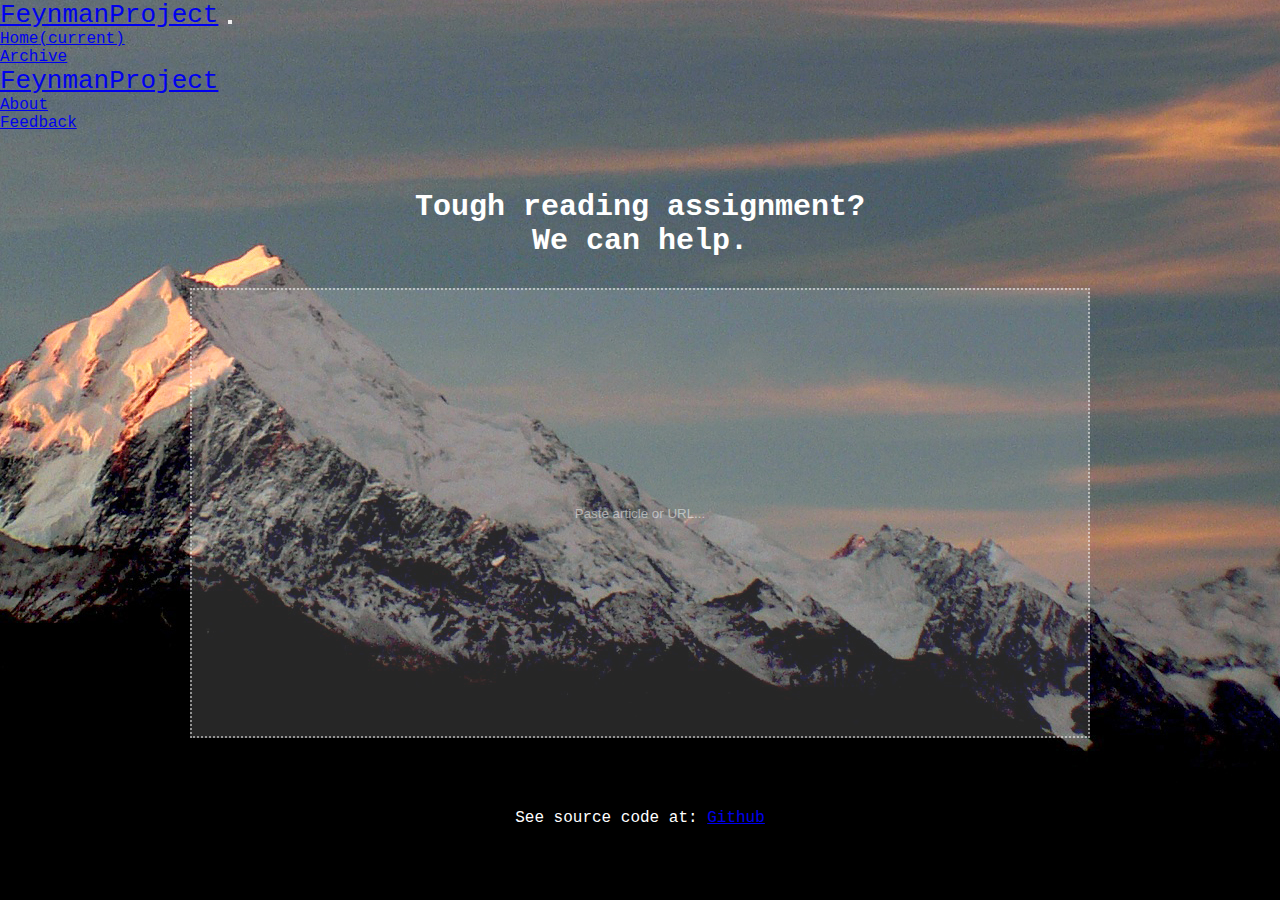
<file: index.html>
<!DOCTYPE html>
<html lang="en" dir="ltr">
  <head>
    <meta charset="utf-8">
    <meta name="viewport" content="width=device-width, initial-scale=1, shrink-to-fit=no">
    <title>Home</title>
    <link rel="stylesheet" href="https://stackpath.bootstrapcdn.com/bootstrap/4.1.3/css/bootstrap.min.css" integrity="sha384-MCw98/SFnGE8fJT3GXwEOngsV7Zt27NXFoaoApmYm81iuXoPkFOJwJ8ERdknLPMO" crossorigin="anonymous">
    <link rel="stylesheet" href="/css/styles.css">
  </head>
  <body>
    <!--Bootstrap nav bar-->
    <nav class="navbar navbar-expand-lg navbar-dark shadow-5-strong">
      <a class="navbar-brand d-lg-none" href="index.html">FeynmanProject</a>
      <!--<a class="navbar-brand" href="index.html">FeynmanProject</a>-->
      <button class="navbar-toggler" type="button" data-toggle="collapse" data-target="#navbarSupportedContent" aria-controls="navbarSupportedContent" aria-expanded="false" aria-label="Toggle navigation">
        <span class="navbar-toggler-icon"></span>
      </button>

      <div class="collapse navbar-collapse" id="navbarSupportedContent">
        <ul class="navbar-nav mx-auto nav-fill w-100"> <!--changed to mx-auto from mr-auto to center links-->
          <li class="nav-item active">
            <a class="nav-link" href="index.html">Home<span class="sr-only">(current)</span></a>
          </li>
          <li class="nav-item">
            <a class="nav-link" href="pages/archive.html">Archive</a>
          </li>

          <a class="navbar-brand d-none d-lg-block" href="index.html">FeynmanProject</a> <!--brand-->

          <li class="nav-item">
            <a class="nav-link" href="/pages/about.html">About</a>
          </li>

          <!--<li class="nav-item dropdown">
            <a class="nav-link dropdown-toggle" href="#" id="navbarDropdown" role="button" data-toggle="dropdown" aria-haspopup="true" aria-expanded="false">
              Dropdown
            </a>
            <div class="dropdown-menu" aria-labelledby="navbarDropdown">
              <a class="dropdown-item" href="#">Action</a>
              <a class="dropdown-item" href="#">Another action</a>
              <div class="dropdown-divider"></div>
              <a class="dropdown-item" href="#">Something else here</a>
            </div>
          </li>-->
          <li class="nav-item">
            <a class="nav-link" href="pages/feedback.html">Feedback</a>
          <li>
          <!--<li class="nav-item">
            <a class="nav-link disabled" href="#">Disabled</a>
          </li>-->
        </ul>
        <!--<form class="form-inline my-2 my-lg-0">
          <input class="form-control mr-sm-2" type="search" placeholder="Search" aria-label="Search">
          <button class="btn btn-outline-success my-2 my-sm-0" type="submit">Search</button>
        </form>-->
      </div>
    </nav>
    <!--rest of page-->
    <div class="page">
      <h2 id="main-header">Tough reading assignment?<br><!--<br style=min-width: 401px;>--><strong>We can help.</strong></h1>
      <div class="intro">
      </div>
      <div class="user-entry">
        <form>
          <input type="text" id="article-entry" name="" placeholder="Paste article or URL...">
        </form>
      </div>
    </div>
    <footer class="footer">
      <p>See source code at: <a href="https://github.com/bradyrichardson/feynman">Github</a></p>
    </footer>
    <!--javascript for bootstrap-->
    <script src="https://code.jquery.com/jquery-3.3.1.slim.min.js" integrity="sha384-q8i/X+965DzO0rT7abK41JStQIAqVgRVzpbzo5smXKp4YfRvH+8abtTE1Pi6jizo" crossorigin="anonymous"></script>
    <script src="https://cdnjs.cloudflare.com/ajax/libs/popper.js/1.14.3/umd/popper.min.js" integrity="sha384-ZMP7rVo3mIykV+2+9J3UJ46jBk0WLaUAdn689aCwoqbBJiSnjAK/l8WvCWPIPm49" crossorigin="anonymous"></script>
    <script src="https://stackpath.bootstrapcdn.com/bootstrap/4.1.3/js/bootstrap.min.js" integrity="sha384-ChfqqxuZUCnJSK3+MXmPNIyE6ZbWh2IMqE241rYiqJxyMiZ6OW/JmZQ5stwEULTy" crossorigin="anonymous"></script>
  </body>
</html>
</file>
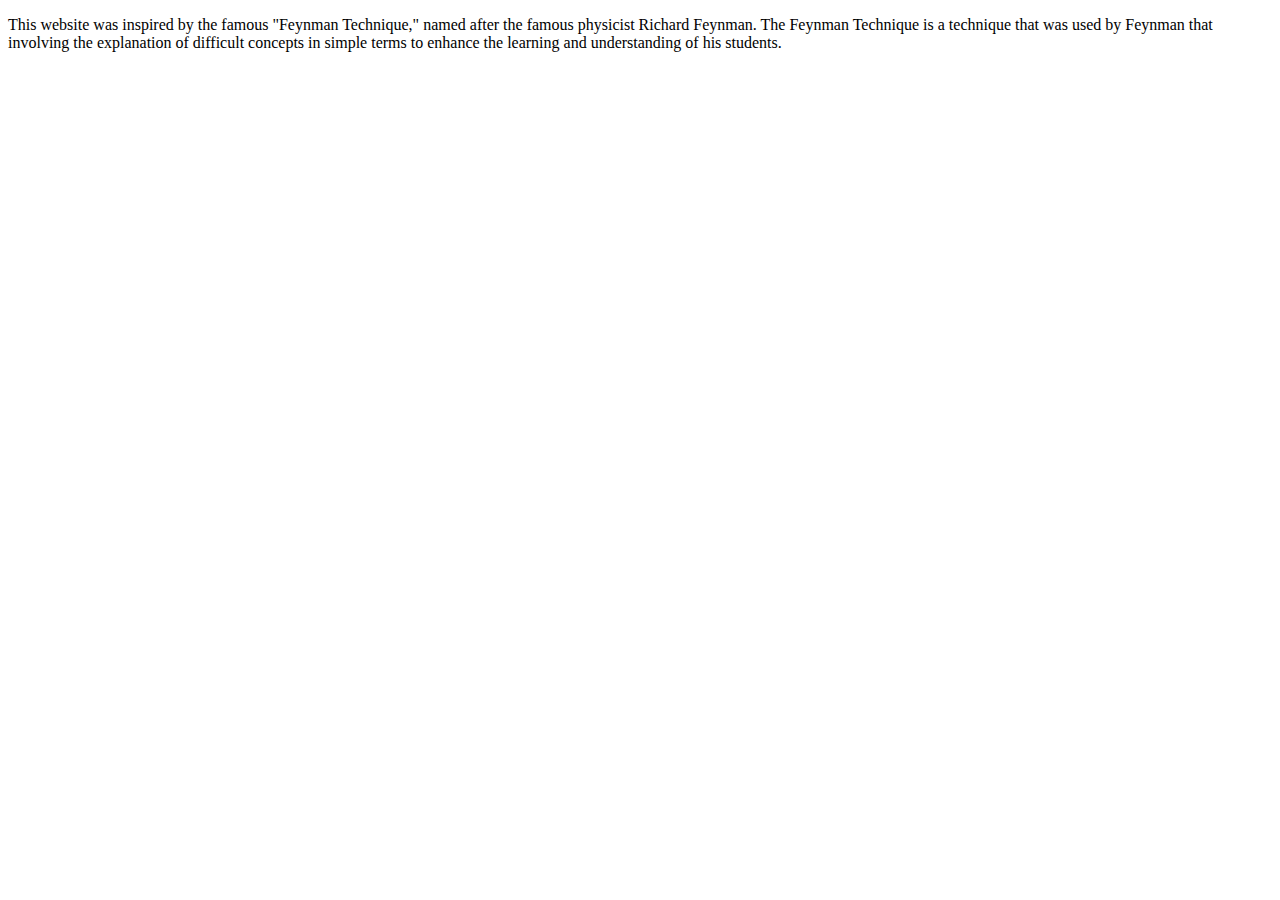
<file: pages/about.html>
<!DOCTYPE html>
<html lang="en">
  <head>
    <meta charset="utf-8">
    <title></title>
  </head>
  <body>
    <p>This website was inspired by the famous "Feynman Technique," named after
      the famous physicist Richard Feynman. The Feynman Technique is a technique
       that was used by Feynman that involving the explanation of difficult concepts in
        simple terms to enhance the learning and understanding of his students.</p>
  </body>
  <footer>
  </footer>
</html>
</file>
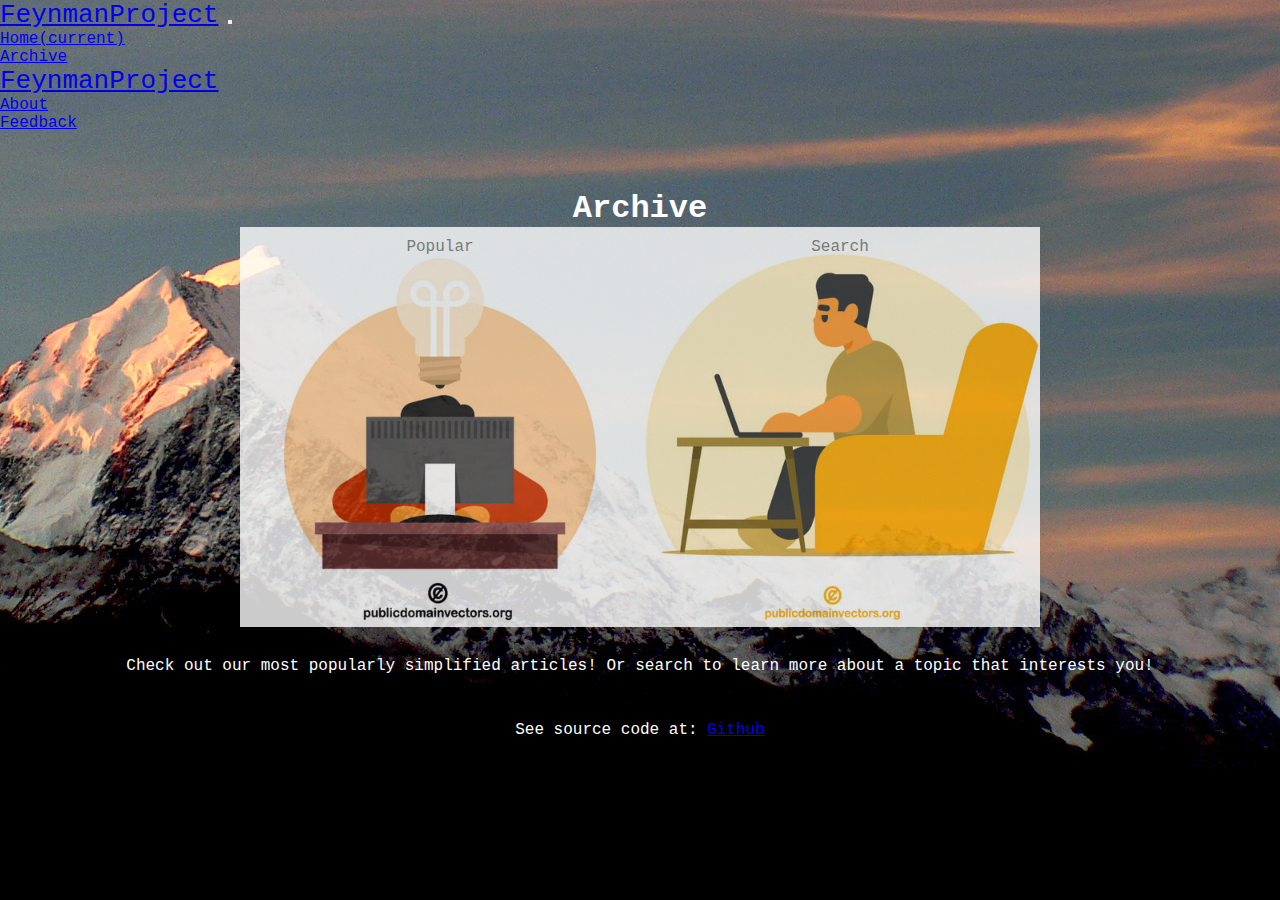
<file: pages/archive.html>
<!DOCTYPE html>
<html lang="en">
  <head>
    <meta charset="utf-8">
    <meta name="viewport" content="width=device-width, initial-scale=1, shrink-to-fit=no">
    <title>Archive</title>
    <link rel="stylesheet" href="https://stackpath.bootstrapcdn.com/bootstrap/4.1.3/css/bootstrap.min.css" integrity="sha384-MCw98/SFnGE8fJT3GXwEOngsV7Zt27NXFoaoApmYm81iuXoPkFOJwJ8ERdknLPMO" crossorigin="anonymous">
    <link rel="stylesheet" href="/../css/styles.css">
  </head>
  <body>
    <!--Bootstrap nav bar-->
    <nav class="navbar navbar-expand-lg navbar-dark shadow-5-strong">
      <a class="navbar-brand d-lg-none" href="index.html">FeynmanProject</a>
      <!--<a class="navbar-brand" href="index.html">FeynmanProject</a>-->
      <button class="navbar-toggler" type="button" data-toggle="collapse" data-target="#navbarSupportedContent" aria-controls="navbarSupportedContent" aria-expanded="false" aria-label="Toggle navigation">
        <span class="navbar-toggler-icon"></span>
      </button>

      <div class="collapse navbar-collapse" id="navbarSupportedContent">
        <ul class="navbar-nav mx-auto nav-fill w-100"> <!--changed to mx-auto from mr-auto to center links-->
          <li class="nav-item active">
            <a class="nav-link" href="/../index.html">Home<span class="sr-only">(current)</span></a>
          </li>
          <li class="nav-item">
            <a class="nav-link" href="archive.html">Archive</a>
          </li>

          <a class="navbar-brand d-none d-lg-block" href="/../index.html">FeynmanProject</a> <!--brand-->

          <li class="nav-item">
            <a class="nav-link" href="about.html">About</a>
          </li>

          <!--<li class="nav-item dropdown">
            <a class="nav-link dropdown-toggle" href="#" id="navbarDropdown" role="button" data-toggle="dropdown" aria-haspopup="true" aria-expanded="false">
              Dropdown
            </a>
            <div class="dropdown-menu" aria-labelledby="navbarDropdown">
              <a class="dropdown-item" href="#">Action</a>
              <a class="dropdown-item" href="#">Another action</a>
              <div class="dropdown-divider"></div>
              <a class="dropdown-item" href="#">Something else here</a>
            </div>
          </li>-->
          <li class="nav-item">
            <a class="nav-link" href="feedback.html">Feedback</a>
          <li>
          <!--<li class="nav-item">
            <a class="nav-link disabled" href="#">Disabled</a>
          </li>-->
        </ul>
        <!--<form class="form-inline my-2 my-lg-0">
          <input class="form-control mr-sm-2" type="search" placeholder="Search" aria-label="Search">
          <button class="btn btn-outline-success my-2 my-sm-0" type="submit">Search</button>
        </form>-->
      </div>
    </nav>
    <div class="page">
      <h1>Archive</h1>
      <div class="archive-content">
        <div class="archive-content-item">
          <a href="#"><img src="../images/popular.png" alt="popular"></a>
          <div class="image-text">
            Popular
          </div>
        </div>
        <div class="archive-content-item">
          <a href="#"><img src="../images/reading.png" alt="search"></a>
          <div class="image-text">
            Search
          </div>
        </div>
        <p>Check out our most popularly simplified articles! Or search to learn more
        about a topic that interests you!</p>
      </div>
    </div>
    <footer class="footer">
      <p>See source code at: <a href="https://github.com/bradyrichardson/feynman">Github</a></p>
    </footer>
    <!--javascript for bootstrap-->
    <script src="https://code.jquery.com/jquery-3.3.1.slim.min.js" integrity="sha384-q8i/X+965DzO0rT7abK41JStQIAqVgRVzpbzo5smXKp4YfRvH+8abtTE1Pi6jizo" crossorigin="anonymous"></script>
    <script src="https://cdnjs.cloudflare.com/ajax/libs/popper.js/1.14.3/umd/popper.min.js" integrity="sha384-ZMP7rVo3mIykV+2+9J3UJ46jBk0WLaUAdn689aCwoqbBJiSnjAK/l8WvCWPIPm49" crossorigin="anonymous"></script>
    <script src="https://stackpath.bootstrapcdn.com/bootstrap/4.1.3/js/bootstrap.min.js" integrity="sha384-ChfqqxuZUCnJSK3+MXmPNIyE6ZbWh2IMqE241rYiqJxyMiZ6OW/JmZQ5stwEULTy" crossorigin="anonymous"></script>
  </body>
</html>
</file>
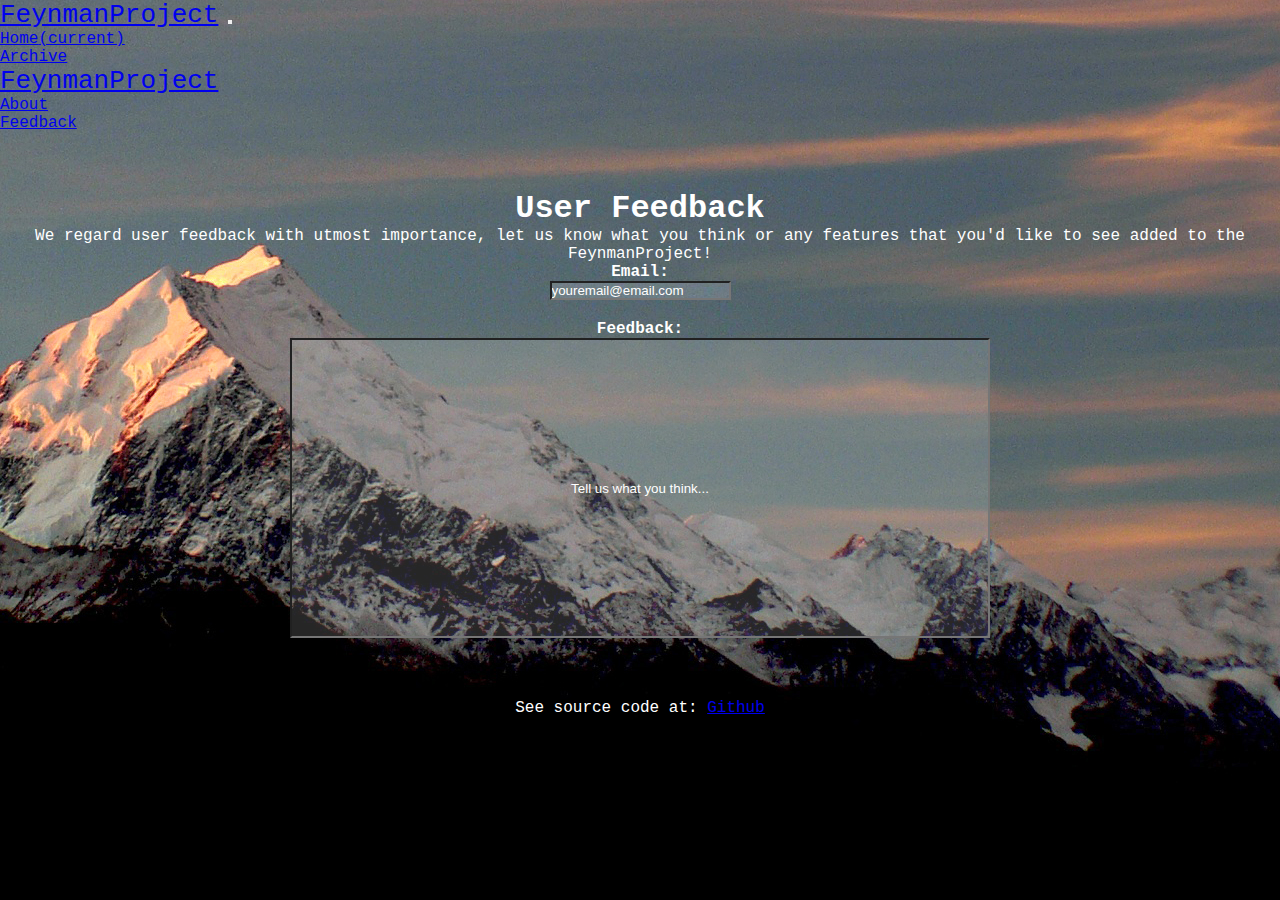
<file: pages/feedback.html>
<!DOCTYPE html>
<html lang="en">
  <head>
    <meta charset="utf-8">
    <meta name="viewport" content="width=device-width, initial-scale=1, shrink-to-fit=no">
    <title>Feedback</title>
    <link rel="stylesheet" href="https://stackpath.bootstrapcdn.com/bootstrap/4.1.3/css/bootstrap.min.css" integrity="sha384-MCw98/SFnGE8fJT3GXwEOngsV7Zt27NXFoaoApmYm81iuXoPkFOJwJ8ERdknLPMO" crossorigin="anonymous">
    <link rel="stylesheet" href="/../css/styles.css">
    <title></title>
  </head>
  <body>
    <!--Bootstrap nav bar-->
    <nav class="navbar navbar-expand-lg navbar-dark shadow-5-strong">
      <a class="navbar-brand d-lg-none" href="index.html">FeynmanProject</a>
      <!--<a class="navbar-brand" href="index.html">FeynmanProject</a>-->
      <button class="navbar-toggler" type="button" data-toggle="collapse" data-target="#navbarSupportedContent" aria-controls="navbarSupportedContent" aria-expanded="false" aria-label="Toggle navigation">
        <span class="navbar-toggler-icon"></span>
      </button>

      <div class="collapse navbar-collapse" id="navbarSupportedContent">
        <ul class="navbar-nav mx-auto nav-fill w-100"> <!--changed to mx-auto from mr-auto to center links-->
          <li class="nav-item active">
            <a class="nav-link" href="/../index.html">Home<span class="sr-only">(current)</span></a>
          </li>
          <li class="nav-item">
            <a class="nav-link" href="archive.html">Archive</a>
          </li>

          <a class="navbar-brand d-none d-lg-block" href="/../index.html">FeynmanProject</a> <!--brand-->

          <li class="nav-item">
            <a class="nav-link" href="about.html">About</a>
          </li>

          <!--<li class="nav-item dropdown">
            <a class="nav-link dropdown-toggle" href="#" id="navbarDropdown" role="button" data-toggle="dropdown" aria-haspopup="true" aria-expanded="false">
              Dropdown
            </a>
            <div class="dropdown-menu" aria-labelledby="navbarDropdown">
              <a class="dropdown-item" href="#">Action</a>
              <a class="dropdown-item" href="#">Another action</a>
              <div class="dropdown-divider"></div>
              <a class="dropdown-item" href="#">Something else here</a>
            </div>
          </li>-->
          <li class="nav-item">
            <a class="nav-link" href="feedback.html">Feedback</a>
          <li>
          <!--<li class="nav-item">
            <a class="nav-link disabled" href="#">Disabled</a>
          </li>-->
        </ul>
        <!--<form class="form-inline my-2 my-lg-0">
          <input class="form-control mr-sm-2" type="search" placeholder="Search" aria-label="Search">
          <button class="btn btn-outline-success my-2 my-sm-0" type="submit">Search</button>
        </form>-->
      </div>
    </nav>
    <div class="page">
      <h1>User Feedback</h1>
      <div class="feedback-message"><p>We regard user feedback with utmost importance, let us know what you think
         or any features that you'd like to see added to the FeynmanProject!</p></div>
         <div class="user-feedback">
           <form>
             <h4>Email:</h4>
             <div class="user-feedback-text"><input type="text" name="" placeholder="youremail@email.com"></div>
           </form>
           <form>
             <h4>Feedback:</h4>
             <div class="user-feedback-text"><input type="text" id="commentary"name="" placeholder="Tell us what you think..."></div>
           </form>
         </div>
    </div>
    <footer class="footer">
      <p>See source code at: <a href="https://github.com/bradyrichardson/feynman">Github</a></p>
    </footer>
    <!--javascript for bootstrap-->
    <script src="https://code.jquery.com/jquery-3.3.1.slim.min.js" integrity="sha384-q8i/X+965DzO0rT7abK41JStQIAqVgRVzpbzo5smXKp4YfRvH+8abtTE1Pi6jizo" crossorigin="anonymous"></script>
    <script src="https://cdnjs.cloudflare.com/ajax/libs/popper.js/1.14.3/umd/popper.min.js" integrity="sha384-ZMP7rVo3mIykV+2+9J3UJ46jBk0WLaUAdn689aCwoqbBJiSnjAK/l8WvCWPIPm49" crossorigin="anonymous"></script>
    <script src="https://stackpath.bootstrapcdn.com/bootstrap/4.1.3/js/bootstrap.min.js" integrity="sha384-ChfqqxuZUCnJSK3+MXmPNIyE6ZbWh2IMqE241rYiqJxyMiZ6OW/JmZQ5stwEULTy" crossorigin="anonymous"></script>
  </body>
</html>
</file>
<file: css/styles.css>
* {
  margin: 0;
  padding: 0;
  box-sizing: border-box;
}
.btn-outline-success {
  color: #fff;
  background-color: transparent;
  background-image: none;
  border-color: #fff;
}
.navbar-brand {
  margin-right: 0;
  font-size: 26px;
}
.nav-fill {
  width: 100%;
}
.navbar-collapse {
  justify-content: space-between;
}
body {
  font-family: "Courier New", “Didot”, "Times New Roman", Times, serif;
  background-image: url("/images/background4.jpg");
  background-size: auto;
  background-position: 50% -500px;
  background-repeat: no-repeat;
  background-color: #000000;
}
.page {
  margin-top:40px;
  width: 100%;
  height: 100%;
  display: flex;
  flex-direction: column;
  flex-wrap: wrap;
  justify-content: center;
  text-align: center;
  color: #fff;
  align-items: center;
  flex-grow: 1;
}
.intro {
  width: 100%;
  display: flex;
  justify-content: center;
  text-align: center;
}
#main-header {
  text-align: center;
  font-size: 30px;
  color: #fff;
}
.user-entry {
  width: 100%;
  display: flex;
  justify-content: center;
}
.article {
  width: 100%;
}
#article-entry {
  width: 300px;
  height: 300px;
  text-align: center;
  margin: 10px;
  background-color: rgba(255,255,255, 0.15);
  border-color: rgba(255,255,255, 0.5);
  border-style: dotted;
}
#article-entry::placeholder {
  color: rgba(255,255,255, 0.5);
}
.about-project {
  color: #fff;
  display: flex;
  flex-wrap: wrap;
  flex-direction: row;
  justify-content: center;
  margin: 0px 20px;
}
.about-project-image,
.about-project-explanation {
  margin-bottom: 20px;
}
.about-project-image {
  padding: 20px 0;
  display: flex;
  justify-content: center;
}
.about-project-explanation {
  text-align: center;
  padding: 5px;
  color: rgba(255,255,255, 1);
}
#feynman-pic {
  height: 240px;
  width: 298px;
}
.archive-content {
  color:
  width: 100%;
  display: flex;
  flex-direction: row;
  flex-wrap: wrap;
  justify-content: space-around;
  align-items: center;
}
.archive-content-item {
  width: 250px;
  opacity: 0.8;
  margin-bottom: 20px;
  position: relative;
  text-align: center;
  color: gray;
}
.archive-content-item img {
  width: 100%;
}
.archive-content-item img:hover {
  filter: opacity(0.5);
}
.archive-content-item .image-text {
  position: absolute;
  top: 5%;
  left: 50%;
  transform: translate(-50%, -50%);
}
.archive-content p {
  width: 90%;
  text-align: center;
  /*background-color: rgba(255,255,255, 0.05);*/
  padding: 5px;
  color: rgba(255,255,255, 1);
}
.feedback-message {
  margin: 0 20px;
}
.user-feedback {
  display: flex;
  flex-wrap: wrap;
  flex-direction: column;
  justify-content: center;
  align-items: center;
  height: 100%;
  width: 100%;
}
.user-feedback-text {
  margin-bottom: 20px;
}
.user-feedback-text input {
  background-color: rgba(255,255,255,0.15);
}
.user-feedback-text input::placeholder {
  color: rgba(255,255,255,1);
}
#commentary {
  width: 300px;
  height: 100px;
  text-align: center;
}
.footer {
  color: #fff;
  display: flex;
  justify-content: center;
  align-items: center;
  bottom: 0;
  width: 100%;
  height: 100px;
}
/*media queries*/

@media only screen and (max-width: 400px) {

}
@media only screen and (min-width: 401px) and (max-width: 650px) {
  #article-entry {
    width: 400px;
    height: 450px;
    text-align: center;
    margin: 20px;
  }
  footer {
    position: absolute;
  }
}
@media only screen and (min-width: 651px) and (max-width: 960px) {
  #article-entry {
    width: 600px;
    height: 450px;
    text-align: center;
    margin: 20px;
  }
  #feynman-pic {
    height: 480px;
    width: 597px;
  }
  .archive-content-item {
    width: 400px;
  }
  #commentary {
    height: 300px;
    width: 700px;
  }
  footer {
    position: absolute;
  }
}
@media only screen and (min-width: 961px) {
  body {
    background-position: 50% -350px;
  }
  #article-entry {
    width: 900px;
    height: 450px;
    text-align: center;
    margin: 30px;
  }
  #feynman-pic {
    height: 480px;
    width: 597px;
  }
  .archive-content {
    display: flex;
    flex-direction: row;
    justify-content: center;
    align-items: center;
  }
  .archive-content-item {
    width: 400px;
  }
  #commentary {
    height: 300px;
    width: 700px;
  }
}
</file>
